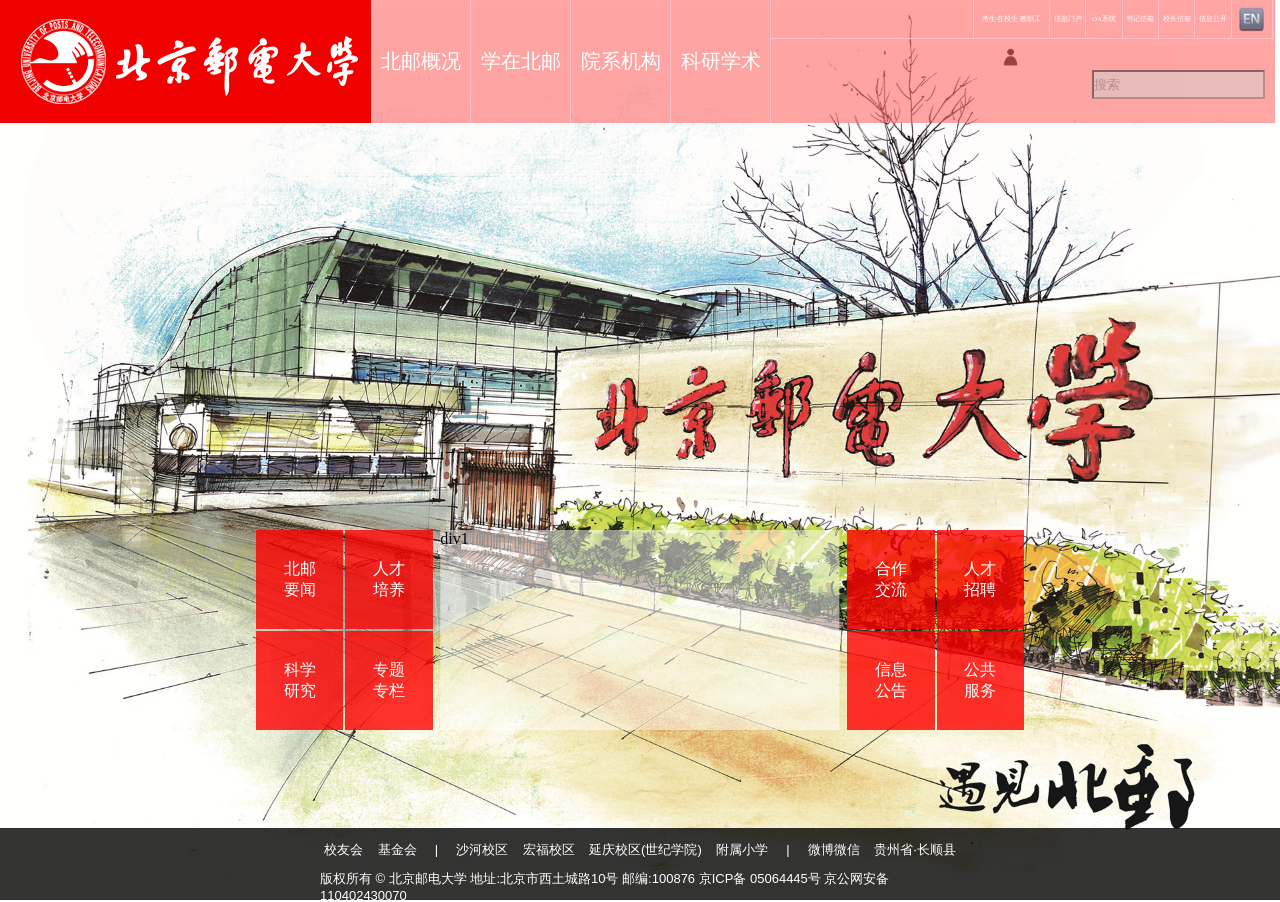
<file: index.html>
﻿<!DOCTYPE html>
<html>
<head>
    <meta http-equiv="Content-Type" content="text/html; charset=utf-8" />
    <title>北京邮电大学 | Beijing University of Posts and Telecommunications</title>
    <meta name="keywords" content="北邮，北京邮电大学">
    <meta name="description" content="北京邮电大学是一所以信息科技为特色、工学门类为主体、工管文理协调发展的多科性大学，是我国信息科技人才的重要培养基地。">
    <meta charset="utf-8" />
    <script src="js/jquery-3.1.1.min.js"></script>
    <script src="js/bupt.js"></script>
    <link href="css/bupt.css" rel="stylesheet" />
    <link rel="shortcut icon" href="img/a.jpg" />
</head>
<body>
    <div id="page">
        <div id="lunbo">
            <div class="pic"><img src="img/1.jpg" class="img" width="100%"/></div>
            <div class="pic"><img src="img/2.jpg" class="img" width="100%"/></div>
            <div class="pic"><img src="img/3.jpg" class="img" width="100%"/></div>
            <div class="pic"><img src="img/4.jpg" class="img" width="100%"/></div>
            <div class="pic"><img src="img/5.jpg" class="img" width="100%"/></div>
        </div>

        <div id="header">
            <div id="logo"><a href="http://www.bupt.edu.cn/"><img src="img/logo2017.gif" /></a></div>
            <div id="nvg">
                <div class="litem">
                    <div class="a">
                        <a href="http://www.bupt.edu.cn/content/content.php?p=1_1_57" target="_self">北邮概况</a>
                    </div>
                    <ul class="uitem">
                        <li><a href="http://www.bupt.edu.cn/content/content.php?p=1_1_57" target="_self">走进北邮</a></li>
                        <li><a href="http://www.bupt.edu.cn/content/content.php?p=1_3_51"  target="_self">领导机构</a></li>
                        <li><a href="http://www.bupt.edu.cn/list/list.php?p=1_21_1" target="_self">校长演讲</a></li>
                        <li><a href="http://www.bupt.edu.cn/content/content.php?p=1_2_58" target="_self">历史沿革</a></li>
                    </ul>
                    <ul class="uitem">
                        <li><a href="http://news.bupt.edu.cn/" target="_blank">邮苑之声</a></li>
                    </ul>
                </div>
                <div class="litem">
                    <div class="a">
                        <a href="http://www.bupt.edu.cn/content/content.php?p=4_32_2307" target="_self">学在北邮</a>
                    </div>
                    <ul class="uitem">
                        <li><a href="http://www.bupt.edu.cn/content/content.php?p=4_32_2307" target="_self">报考与入学</a></li>
                        <li><a href="http://www.bupt.edu.cn/content/content.php?p=4_33_2308" target="_self">本科生教育</a></li>
                        <li><a href="http://www.bupt.edu.cn/content/content.php?p=4_34_2309" target="_self">研究生教育</a></li>
                        <li><a href="http://sce.bupt.edu.cn/" target="_blank">继续教育</a></li>
                    </ul>
                    <ul class="uitem">
                        <li><a href="http://www.bupt.edu.cn/content/content.php?p=4_26_2734" target="_self">中外合作办学</a></li>
                        <li><a href="http://hanyu.bupt.edu.cn/" target="_blank">汉语留学生</a></li>
                        <li><a href="http://job.bupt.edu.cn/" target="_blank">就业与实习</a></li>
                    </ul>
                </div>
                <div class="litem">
                    <div class="a">
                        <a href="http://www.bupt.edu.cn/content/content.php?p=2_27_2300" target="_self">院系机构</a>
                    </div>
                    <ul class="uitem">
                        <li><a href="http://www.bupt.edu.cn/content/content.php?p=2_27_2300" target="_self">教学科研单位</a></li>
                        <li><a href="http://www.bupt.edu.cn/content/content.php?p=2_12_82" target="_self">党委组织</a></li>
                        <li><a href="http://www.bupt.edu.cn/content/content.php?p=2_13_83" target="_self">行政单位</a></li>
                        <li><a href="http://www.bupt.edu.cn/content/content.php?p=2_28_2301" target="_self">教辅单位</a></li>
                    </ul>
                    <ul class="uitem">
                        <li><a href="http://www.bupt.edu.cn/content/content.php?p=2_29_2302" target="_self">其他</a></li>
                    </ul>
                </div>
                <div class="litem">
                    <div class="a">
                        <a href="http://www.bupt.edu.cn/content/content.php?p=3_36_2325" target="_self">科研学术</a>
                    </div>
                    <ul class="uitem">
                        <li><a href="http://www.bupt.edu.cn/content/content.php?p=3_36_2325" target="_self">科研项目</a></li>
                        <li><a href="http://www.bupt.edu.cn/content/content.php?p=3_37_2326" target="_self">人才团队</a></li>
                        <li><a href="http://kyy.bupt.edu.cn/business/w10013/articleList2.do?upColumnId=6&amp;columnId=51" target="_blank">科研成果</a></li>
                        <li><a href="http://www.bupt.edu.cn/content/content.php?p=3_31_2310" target="_self">科研基地</a></li>
                    </ul>
                    <ul class="uitem">
                        <li><a href="http://www.bupt.edu.cn/content/content.php?p=3_40_2334" target="_self">联合实验室</a></li>
                        <li><a href="http://www.bupt.edu.cn/content/content.php?p=3_41_2335" target="_self">技术转移</a></li>
                        <li><a href="http://www.bupt.edu.cn/list/list.php?p=3_18_1" target="_self">学术活动</a></li>
                        <li><a href="http://www.bupt.edu.cn/content/content.php?p=3_39_2375" target="_self">北邮学报</a></li>
                    </ul>
                </div>
            </div>
            <div id="nvg2">
                <div class="n" id="n1"></div>
                <div class="n" id="n2"><a href="http://www.bupt.edu.cn/content/content.php?p=86_23_2296">考生·在校生·教职工</a><img src="img/3c34667941eb9063454e2bd51f88c3a0(1).png" id="icon1" /></div>
                <div class="n nn"><a href="http://my.bupt.edu.cn/" target="_blank">信息门户</a></div>
                <div class="n nn"><a href="https://oa.bupt.edu.cn/" target="_blank">OA系统</a></div>
                <div class="n nn"><a href="http://www.bupt.edu.cn/content/content.php?p=1_43_4406">书记信箱</a></div>
                <div class="n nn"><a href="http://www.bupt.edu.cn/content/content.php?p=1_43_4378">校长信箱</a></div>
                <div class="n nn"><a href="http://xxgk.bupt.edu.cn/" target="_blank">信息公开</a></div>
                <div class="n" id="n3"><a href="http://english.bupt.edu.cn/"><img src="img/en[1].png" id="icon2" /></a></div>
            </div>
            <div id="search">
                <input type="search" id="ss" placeholder="搜索"/>
            </div>
        </div>
        <div id="eight_block">
            <div id="e1">
                <div class="b1 b11"><p>北邮要闻</p></div>
                <div class="b1 b12"><p>人才培养</p></div>
                <div class="b1 b13"><p>科学研究</p></div>
                <div class="b1 b14"><p>专题专栏</p></div>
            </div>
            <div id="e2">
                <div class="b2 b21"><p>合作交流</p></div>
                <div class="b2 b22"><p>人才招聘</p></div>
                <div class="b2 b23"><p>信息公告</p></div>
                <div class="b2 b24"><p>公共服务</p></div>
            </div>
            <div class="center">div1</div>
            <div class="center">div2</div>
            <div class="center">div3</div>
            <div class="center">div4</div>
            <div class="center">div5</div>
            <div class="center">div6</div>
            <div class="center">div7</div>
            <div class="center">div8</div>
        </div>
        <div id="bottom">
            <div id="bo1">
                <p>
                    <a>校友会&nbsp&nbsp&nbsp&nbsp基金会</a>
                    &nbsp&nbsp&nbsp&nbsp|&nbsp&nbsp&nbsp&nbsp
                    <a>沙河校区&nbsp&nbsp&nbsp&nbsp宏福校区&nbsp&nbsp&nbsp&nbsp延庆校区(世纪学院)&nbsp&nbsp&nbsp&nbsp附属小学</a>
                    &nbsp&nbsp&nbsp&nbsp|&nbsp&nbsp&nbsp&nbsp
                    <a>微博微信&nbsp&nbsp&nbsp&nbsp贵州省·长顺县</a>
                </p>
            </div>
            <div id="bo2">
                <p>版权所有 © 北京邮电大学  地址:北京市西土城路10号  邮编:100876  京ICP备 05064445号 京公网安备110402430070</p>
            </div>
        </div>
</body>
</html>
</file>
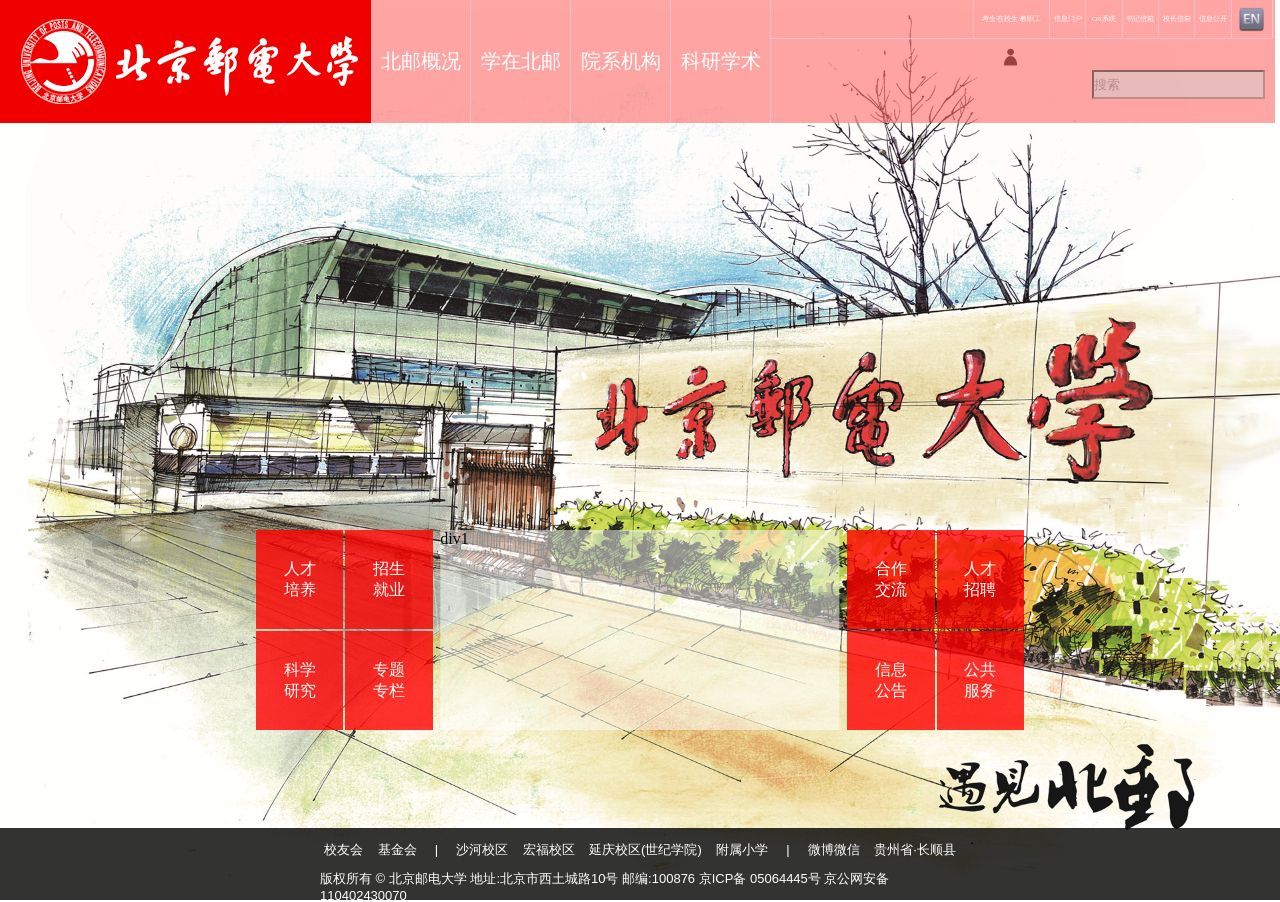
<file: bupt.html>
﻿<!DOCTYPE html>
<html>
<head>
    <meta http-equiv="Content-Type" content="text/html; charset=utf-8" />
    <title>北京邮电大学 | Beijing University of Posts and Telecommunications</title>
    <meta name="keywords" content="北邮，北京邮电大学">
    <meta name="description" content="北京邮电大学是一所以信息科技为特色、工学门类为主体、工管文理协调发展的多科性大学，是我国信息科技人才的重要培养基地。">
    <meta charset="utf-8" />
    <script src="js/jquery-3.1.1.min.js"></script>
    <script src="js/bupt.js"></script>
    <link href="css/bupt.css" rel="stylesheet" />
    <link rel="shortcut icon" href="img/a.jpg" />
</head>
<body>
    <div id="page">
        <div id="lunbo">
            <div class="pic"><img src="img/1.jpg" class="img" width="100%"/></div>
            <div class="pic"><img src="img/2.jpg" class="img" width="100%"/></div>
            <div class="pic"><img src="img/3.jpg" class="img" width="100%"/></div>
            <div class="pic"><img src="img/4.jpg" class="img" width="100%"/></div>
            <div class="pic"><img src="img/5.jpg" class="img" width="100%"/></div>
        </div>

        <div id="header">
            <div id="logo"><a href="http://www.bupt.edu.cn/"><img src="img/logo2017.gif" /></a></div>
            <div id="nvg">
                <div class="litem">
                    <div class="a">
                        <a href="http://www.bupt.edu.cn/content/content.php?p=1_1_57" target="_self">北邮概况</a>
                    </div>
                    <ul class="uitem">
                        <li><a href="http://www.bupt.edu.cn/content/content.php?p=1_1_57" target="_self">走进北邮</a></li>
                        <li><a href="http://www.bupt.edu.cn/content/content.php?p=1_3_51"  target="_self">领导机构</a></li>
                        <li><a href="http://www.bupt.edu.cn/list/list.php?p=1_21_1" target="_self">校长演讲</a></li>
                        <li><a href="http://www.bupt.edu.cn/content/content.php?p=1_2_58" target="_self">历史沿革</a></li>
                    </ul>
                    <ul class="uitem">
                        <li><a href="http://news.bupt.edu.cn/" target="_blank">邮苑之声</a></li>
                    </ul>
                </div>
                <div class="litem">
                    <div class="a">
                        <a href="http://www.bupt.edu.cn/content/content.php?p=4_32_2307" target="_self">学在北邮</a>
                    </div>
                    <ul class="uitem">
                        <li><a href="http://www.bupt.edu.cn/content/content.php?p=4_32_2307" target="_self">报考与入学</a></li>
                        <li><a href="http://www.bupt.edu.cn/content/content.php?p=4_33_2308" target="_self">本科生教育</a></li>
                        <li><a href="http://www.bupt.edu.cn/content/content.php?p=4_34_2309" target="_self">研究生教育</a></li>
                        <li><a href="http://sce.bupt.edu.cn/" target="_blank">继续教育</a></li>
                    </ul>
                    <ul class="uitem">
                        <li><a href="http://www.bupt.edu.cn/content/content.php?p=4_26_2734" target="_self">中外合作办学</a></li>
                        <li><a href="http://hanyu.bupt.edu.cn/" target="_blank">汉语留学生</a></li>
                        <li><a href="http://job.bupt.edu.cn/" target="_blank">就业与实习</a></li>
                    </ul>
                </div>
                <div class="litem">
                    <div class="a">
                        <a href="http://www.bupt.edu.cn/content/content.php?p=2_27_2300" target="_self">院系机构</a>
                    </div>
                    <ul class="uitem">
                        <li><a href="http://www.bupt.edu.cn/content/content.php?p=2_27_2300" target="_self">教学科研单位</a></li>
                        <li><a href="http://www.bupt.edu.cn/content/content.php?p=2_12_82" target="_self">党委组织</a></li>
                        <li><a href="http://www.bupt.edu.cn/content/content.php?p=2_13_83" target="_self">行政单位</a></li>
                        <li><a href="http://www.bupt.edu.cn/content/content.php?p=2_28_2301" target="_self">教辅单位</a></li>
                    </ul>
                    <ul class="uitem">
                        <li><a href="http://www.bupt.edu.cn/content/content.php?p=2_29_2302" target="_self">其他</a></li>
                    </ul>
                </div>
                <div class="litem">
                    <div class="a">
                        <a href="http://www.bupt.edu.cn/content/content.php?p=3_36_2325" target="_self">科研学术</a>
                    </div>
                    <ul class="uitem">
                        <li><a href="http://www.bupt.edu.cn/content/content.php?p=3_36_2325" target="_self">科研项目</a></li>
                        <li><a href="http://www.bupt.edu.cn/content/content.php?p=3_37_2326" target="_self">人才团队</a></li>
                        <li><a href="http://kyy.bupt.edu.cn/business/w10013/articleList2.do?upColumnId=6&amp;columnId=51" target="_blank">科研成果</a></li>
                        <li><a href="http://www.bupt.edu.cn/content/content.php?p=3_31_2310" target="_self">科研基地</a></li>
                    </ul>
                    <ul class="uitem">
                        <li><a href="http://www.bupt.edu.cn/content/content.php?p=3_40_2334" target="_self">联合实验室</a></li>
                        <li><a href="http://www.bupt.edu.cn/content/content.php?p=3_41_2335" target="_self">技术转移</a></li>
                        <li><a href="http://www.bupt.edu.cn/list/list.php?p=3_18_1" target="_self">学术活动</a></li>
                        <li><a href="http://www.bupt.edu.cn/content/content.php?p=3_39_2375" target="_self">北邮学报</a></li>
                    </ul>
                </div>
            </div>
            <div id="nvg2">
                <div class="n" id="n1"></div>
                <div class="n" id="n2"><a href="http://www.bupt.edu.cn/content/content.php?p=86_23_2296">考生·在校生·教职工</a><img src="img/3c34667941eb9063454e2bd51f88c3a0(1).png" id="icon1" /></div>
                <div class="n nn"><a href="http://my.bupt.edu.cn/" target="_blank">信息门户</a></div>
                <div class="n nn"><a href="https://oa.bupt.edu.cn/" target="_blank">OA系统</a></div>
                <div class="n nn"><a href="http://www.bupt.edu.cn/content/content.php?p=1_43_4406">书记信箱</a></div>
                <div class="n nn"><a href="http://www.bupt.edu.cn/content/content.php?p=1_43_4378">校长信箱</a></div>
                <div class="n nn"><a href="http://xxgk.bupt.edu.cn/" target="_blank">信息公开</a></div>
                <div class="n" id="n3"><a href="http://english.bupt.edu.cn/"><img src="img/en[1].png" id="icon2" /></a></div>
            </div>
            <div id="search">
                <input type="search" id="ss" placeholder="搜索"/>
            </div>
        </div>
        <div id="eight_block">
            <div id="e1">
                <div class="b1 b11"><p>人才培养</p></div>
                <div class="b1 b12"><p>招生就业</p></div>
                <div class="b1 b13"><p>科学研究</p></div>
                <div class="b1 b14"><p>专题专栏</p></div>
            </div>
            <div id="e2">
                <div class="b2 b21"><p>合作交流</p></div>
                <div class="b2 b22"><p>人才招聘</p></div>
                <div class="b2 b23"><p>信息公告</p></div>
                <div class="b2 b24"><p>公共服务</p></div>
            </div>
            <div class="center">div1</div>
            <div class="center">div2</div>
            <div class="center">div3</div>
            <div class="center">div4</div>
            <div class="center">div5</div>
            <div class="center">div6</div>
            <div class="center">div7</div>
            <div class="center">div8</div>
        </div>
        <div id="bottom">
            <div id="bo1">
                <p>
                    <a>校友会&nbsp&nbsp&nbsp&nbsp基金会</a>
                    &nbsp&nbsp&nbsp&nbsp|&nbsp&nbsp&nbsp&nbsp
                    <a>沙河校区&nbsp&nbsp&nbsp&nbsp宏福校区&nbsp&nbsp&nbsp&nbsp延庆校区(世纪学院)&nbsp&nbsp&nbsp&nbsp附属小学</a>
                    &nbsp&nbsp&nbsp&nbsp|&nbsp&nbsp&nbsp&nbsp
                    <a>微博微信&nbsp&nbsp&nbsp&nbsp贵州省·长顺县</a>
                </p>
            </div>
            <div id="bo2">
                <p>版权所有 © 北京邮电大学  地址:北京市西土城路10号  邮编:100876  京ICP备 05064445号 京公网安备110402430070</p>
            </div>
        </div>
</body>
</html>
</file>
<file: css/bupt.css>
﻿*{
    padding:0px;
    margin:0px;
    list-style-type:none;
}
a{
    text-decoration:none;
    color:white;
    cursor:pointer;
}

#lunbo{
    position:absolute;
    z-index:-1;
    width:100%;
}
#page{
    width:100%;
}


#nvg{
    position:absolute;
    left:371px;
    top:0px;
    width: 400px;
    height: 223px;
}
#nvg2{
    position:absolute;
    left:771px;
    top:0px;
    height: 40px;
    background-color:rgba(255, 106, 106, 0.6);
}
#search{
    position:absolute;
    left:771px;
    top:40px;
    height: 83px;
    background-color:rgba(255, 106, 106, 0.6);
}
.litem {
    float: left;
    width: 100px;
    height: 223px;
}
.a{
    cursor:pointer;
    border-right:1px solid pink;
    height: 123px;
    background-color:rgba(255, 106, 106, 0.6);
    text-align: center;
    line-height: 123px;
}
    .litem a {
        color: #fff;
        text-decoration: none;
        font-size:20px;
    }
.uitem {
 width:100px;
 height:100px;
 background-color:rgba(255, 0, 0, 0.5);
 float:left;
}
    .uitem li a{
        padding-top:5px;
        padding-left:10px;
        line-height:15px;
        height:15px;
        font-size:5px;
    }
    .uitem li:hover {
        cursor:pointer;
        color:rgb(255,165,0);
    }

.n{
    height:38px;
    float:left;
    color:white;
    border-right:1px solid pink;
    border-bottom:1px solid pink;
    text-align:center;
    line-height:38px;
    font-size:7px;
}

#ss{
    background-color:lightgrey;
    opacity:0.5;
    vertical-align:central;
    height:35%;
    position:absolute;
    top:30px;
    right:10px;
}

#icon1{
    height:25px;
    vertical-align:middle;
}

#icon2{
    height:25px;
    vertical-align:middle;
    cursor:pointer;
}

#eight_block{
    position:absolute;
    top:70%;
    left:50%;
    transform:translate(-50%,-50%);
    width:60%;
    height:200px;
}
#eight_block p{
    font-size:16px;
    width:32px;
    color:white;
    position:absolute;
    left:50%;
    top:50%;
    transform:translate(-50%,-50%);
}
#e1{
    position:absolute;
    left:0px;
    width:23%;
    height:200px;
    display:inline-block;
}
#e2{
    position:absolute;
    right:0px;
    width:23%;
    height:200px;
    display:inline-block;
}
.b1,.b2{
    width:49.5%;
    height:99px;
    background-color:rgba(255, 0, 0,0.8);
    display:inline-block;
    position:absolute;
    cursor:pointer;
}


.b11{
    left:0px;
    top:0px;
}
.b12{
    right:0px;
    top:0px;
}
.b13{
    left:0px;
    bottom:0px;
}
.b14{
    right:0px;
    bottom:0px;
}
.b21{
    left:0px;
    top:0px;
}
.b22{
    right:0px;
    top:0px;
}
.b23{
    left:0px;
    bottom:0px;
}
.b24{
    right:0px;
    bottom:0px;
}


.center{
    display:inline-block;
    
    position:absolute;
    left:50%;
    transform:translate(-50%);

    width:52%;
    height:200px;
    
    background:rgba(255, 255, 255, 0.50);
}

#bottom{
    display:inline-block;
    position:absolute;
    width:100%;
    height:8%;
    bottom:0px;
    background-color:rgba(0, 0, 0, 0.8);
}
#bottom p{
    position:absolute;
    left:50%;
    top:60%;
    transform:translate(-50%,-50%);
    font-size:13px;
    font-family:'Franklin Gothic Medium', 'Arial Narrow', Arial, sans-serif;
    color:white;
}
#bo1,#bo2{
    position:absolute;
    display:inline-block;
    height:50%;
    width:100%;
}
#bo1{
    left:0px;
    top:0px;
}
#bo2{
    left:0px;
    top:50%;
}
</file>
